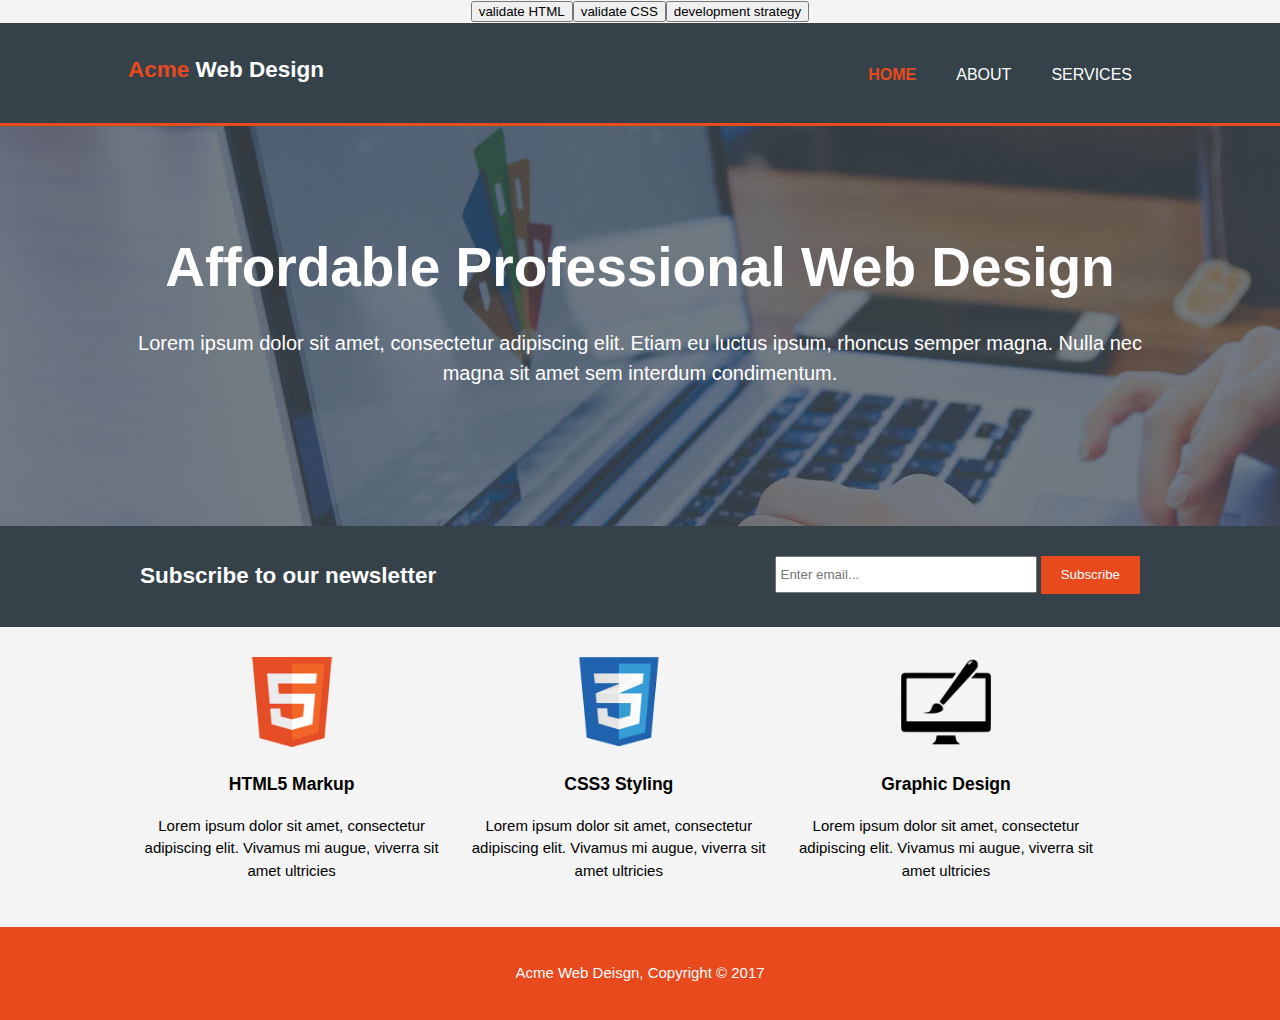
<file: index.html>
<!DOCTYPE html>
<html lang="en">

<head>
    <meta charset="utf-8">
    <meta name="viewport" content="width=device-width">
    <meta name="description" content="Affordable and professional web design">
    <meta name="keywords" content="web design, affordable web design, professional web design">
    <meta name="author" content="Yildiray Koyuncu">
    <title>Acme Web Deisgn | Welcome</title>
    <link rel="stylesheet" href="./CSS/style.css">

    <!-- Leave this here!  It renders the review buttons  -->
    <script src='./evaluation/init.js'></script>
</head>

<body>

    <header>
        <div class="container">
            <div id="branding">
                <h2>
                    <span class="highlight">Acme</span> Web Design</h2>
            </div>
            <nav>
                <ul>
                    <li class="current">
                        <a href="./index.html">Home</a>
                    </li>
                    <li>
                        <a href="./about.html">About</a>
                    </li>
                    <li>
                        <a href="./services.html">Services</a>
                    </li>
                </ul>
            </nav>
        </div>
    </header>

    <section id="showcase">
        <div class="container">
            <h1>Affordable Professional Web Design</h1>
            <p>Lorem ipsum dolor sit amet, consectetur adipiscing elit. Etiam eu luctus ipsum, rhoncus semper magna. Nulla nec magna sit amet sem interdum condimentum.</p>
        </div>
    </section>
    <section id="newsletter">
        <div class="container">
            <h2>Subscribe to our newsletter</h2>
            <form action="#">
                <input type="email" placeholder="Enter email...">
                <button type="submit" class="button_1">Subscribe</button>
            </form>
        </div>
    </section>

    <section id="boxes">
        <div class="container">
            <div class="box">
                <img src="./img/logo_html.png" alt="">
                <h3>HTML5 Markup</h3>
                <p>Lorem ipsum dolor sit amet, consectetur adipiscing elit. Vivamus mi augue, viverra sit amet ultricies</p>
            </div>
            <div class="box">
                <img src="./img/logo_css.png" alt="">
                <h3>CSS3 Styling</h3>
                <p>Lorem ipsum dolor sit amet, consectetur adipiscing elit. Vivamus mi augue, viverra sit amet ultricies</p>
            </div>
            <div class="box">
                <img src="./img/logo_brush.png" alt="">
                <h3>Graphic Design</h3>
                <p>Lorem ipsum dolor sit amet, consectetur adipiscing elit. Vivamus mi augue, viverra sit amet ultricies</p>
            </div>
        </div>
    </section>

    <footer>
        <p>Acme Web Deisgn, Copyright &copy; 2017</p>
    </footer>


</body>

</html>
</file>
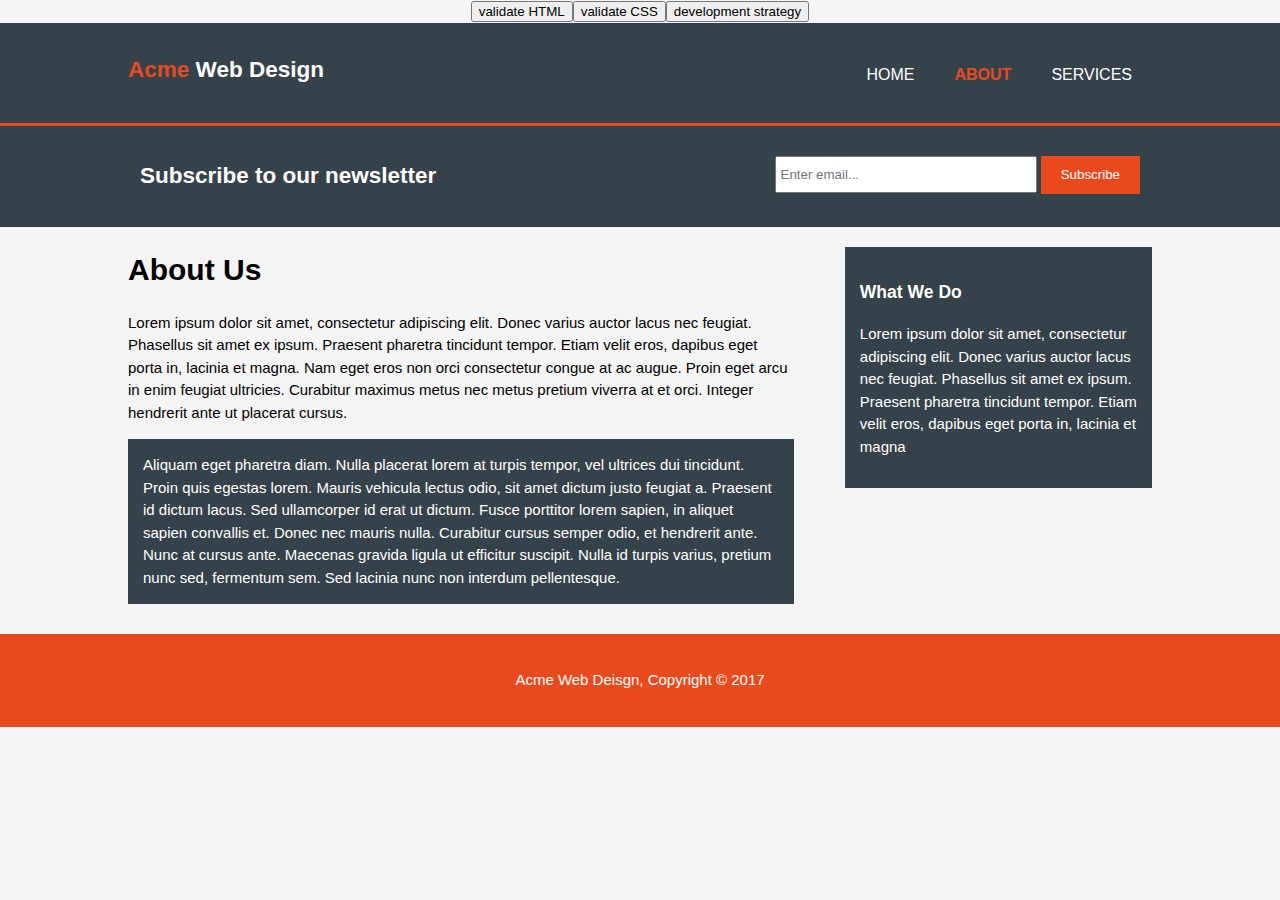
<file: about.html>
<!DOCTYPE html>
<html>

<head>
    <meta charset="utf-8">
    <meta name="viewport" content="width=device-width">
    <meta name="description" content="Affordable and professional web design">
    <meta name="keywords" content="web design, affordable web design, professional web design">
    <meta name="author" content="Yildiray Koyuncu">
    <title>Acme Web Deisgn | About</title>
    <link rel="stylesheet" href="./CSS/style.css">

    <!-- Leave this here!  It renders the review buttons  -->
    <script src='./evaluation/init.js'></script>
</head>

<body>

    <header>
        <div class="container">
            <div id="branding">
                <h2>
                    <span class="highlight">Acme</span> Web Design</h2>
            </div>
            <nav>
                <ul>
                    <li>
                        <a href="index.html">Home</a>
                    </li>
                    <li class="current">
                        <a href="about.html">About</a>
                    </li>
                    <li>
                        <a href="services.html">Services</a>
                    </li>
                </ul>
            </nav>
        </div>
    </header>

    <section id="newsletter">
        <div class="container">
            <h2>Subscribe to our newsletter</h2>
            <form action="#">
                <input type="email" placeholder="Enter email...">
                <button type="submit" class="button_1">Subscribe</button>
            </form>
        </div>
    </section>

    <section id="main">
        <div class="container">
            <article id="main-col">
                <h1 class="page-title">About Us</h1>
                <p>
                    Lorem ipsum dolor sit amet, consectetur adipiscing elit. Donec varius auctor lacus nec feugiat. Phasellus sit amet ex ipsum. Praesent pharetra tincidunt tempor. Etiam velit eros, dapibus eget porta in, lacinia et magna. Nam eget eros non orci consectetur
                    congue at ac augue. Proin eget arcu in enim feugiat ultricies. Curabitur maximus metus nec metus pretium viverra at et orci. Integer hendrerit ante ut placerat cursus.
                </p>
                <p class="dark">
                    Aliquam eget pharetra diam. Nulla placerat lorem at turpis tempor, vel ultrices dui tincidunt. Proin quis egestas lorem. Mauris vehicula lectus odio, sit amet dictum justo feugiat a. Praesent id dictum lacus. Sed ullamcorper id erat ut dictum. Fusce porttitor
                    lorem sapien, in aliquet sapien convallis et. Donec nec mauris nulla. Curabitur cursus semper odio, et hendrerit ante. Nunc at cursus ante. Maecenas gravida ligula ut efficitur suscipit. Nulla id turpis varius, pretium nunc sed, fermentum
                    sem. Sed lacinia nunc non interdum pellentesque.
                </p>
            </article>

            <aside id="sidebar">
                <div class="dark">
                    <h3>What We Do</h3>
                    <p>Lorem ipsum dolor sit amet, consectetur adipiscing elit. Donec varius auctor lacus nec feugiat. Phasellus sit amet ex ipsum. Praesent pharetra tincidunt tempor. Etiam velit eros, dapibus eget porta in, lacinia et magna</p>
                </div>

            </aside>
        </div>
    </section>



    <footer>
        <p>Acme Web Deisgn, Copyright &copy; 2017</p>
    </footer>


</body>

</html>
</file>
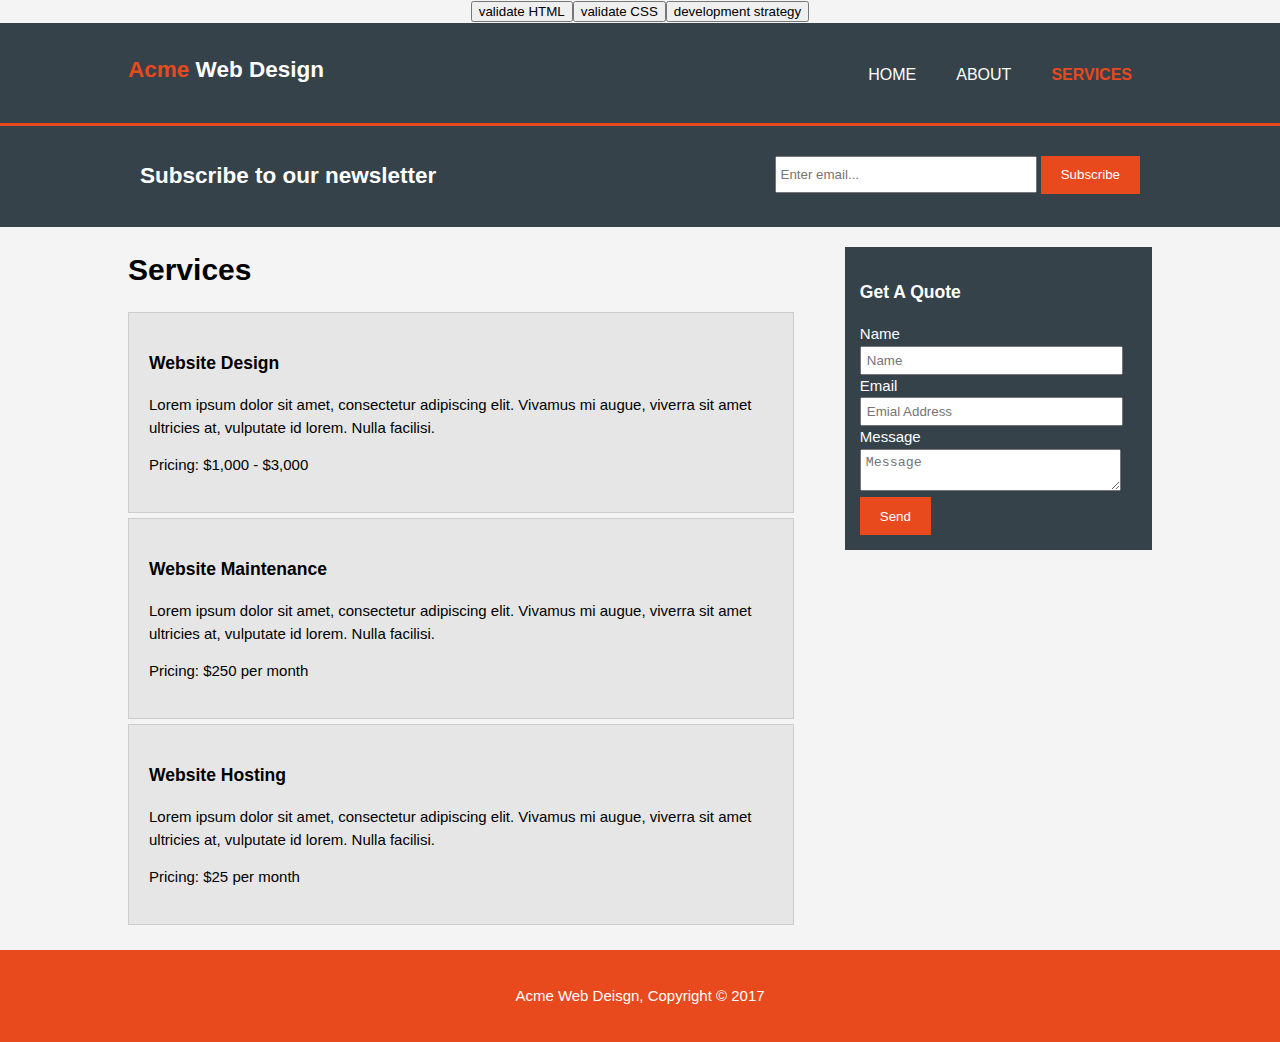
<file: services.html>
<!DOCTYPE html>
<html>

<head>
    <meta charset="utf-8">
    <meta name="viewport" content="width=device-width">
    <meta name="description" content="Affordable and professional web design">
    <meta name="keywords" content="web design, affordable web design, professional web design">
    <meta name="author" content="Yildiray Koyuncu">
    <title>Acme Web Deisgn | About</title>
    <link rel="stylesheet" href="./CSS/style.css">

    <!-- Leave this here!  It renders the review buttons  -->
    <script src='./evaluation/init.js'></script>
</head>

<body>

    <header>
        <div class="container">
            <div id="branding">
                <h2>
                    <span class="highlight">Acme</span> Web Design</h2>
            </div>
            <nav>
                <ul>
                    <li>
                        <a href="index.html">Home</a>
                    </li>
                    <li>
                        <a href="about.html">About</a>
                    </li>
                    <li class="current">
                        <a href="services.html">Services</a>
                    </li>
                </ul>
            </nav>
        </div>
    </header>

    <section id="newsletter">
        <div class="container">
            <h2>Subscribe to our newsletter</h2>
            <form action="#">
                <input type="email" placeholder="Enter email...">
                <button type="submit" class="button_1">Subscribe</button>
            </form>
        </div>
    </section>

    <section id="main">
        <div class="container">
            <article id="main-col">
                <h1 class="page-title">Services</h1>
                <ul id="services">
                    <li>
                        <h3>Website Design</h3>
                        <p>Lorem ipsum dolor sit amet, consectetur adipiscing elit. Vivamus mi augue, viverra sit amet ultricies at, vulputate id lorem. Nulla facilisi.</p>
                        <p>Pricing: $1,000 - $3,000</p>
                    </li>
                    <li>
                        <h3>Website Maintenance</h3>
                        <p>Lorem ipsum dolor sit amet, consectetur adipiscing elit. Vivamus mi augue, viverra sit amet ultricies at, vulputate id lorem. Nulla facilisi.</p>
                        <p>Pricing: $250 per month</p>
                    </li>
                    <li>
                        <h3>Website Hosting</h3>
                        <p>Lorem ipsum dolor sit amet, consectetur adipiscing elit. Vivamus mi augue, viverra sit amet ultricies at, vulputate id lorem. Nulla facilisi.</p>
                        <p>Pricing: $25 per month</p>
                    </li>
                </ul>

            </article>

            <aside id="sidebar">
                <div class="dark">
                    <h3>Get A Quote</h3>
                    <form class="quote">
                        <div>
                            <label>Name</label><br>
                            <input type="text" placeholder="Name">
                        </div>
                        <div>
                            <label>Email</label><br>
                            <input type="email" placeholder="Emial Address">
                        </div>
                        <div>
                            <label>Message</label><br>
                            <textarea placeholder="Message"></textarea>
                        </div>
                        <button class="button_1" type="submit">Send</button>
                    </form>
                </div>

            </aside>
        </div>
    </section>



    <footer>
        <p>Acme Web Deisgn, Copyright &copy; 2017</p>
    </footer>


</body>

</html>
</file>
<file: CSS/style.css>
body {
    font: 15px/1.5 Arial, Helvetica, sans-serif;
    padding: 0;
    margin: 0;
    background-color: #f4f4f4;
}


/* Global */

.container {
    width: 80%;
    margin: auto;
    overflow: hidden;
}

ul {
    padding: 0;
    margin: 0;
}

.button_1 {
    height: 38px;
    background-color: #e8491d;
    border: none;
    padding-left: 20px;
    padding-right: 20px;
    color: #ffffff
}

.dark {
    padding: 15px;
    background: #35424a;
    color: #ffffff;
    margin-top: 10px;
    margin-bottom: 10px;
}


/* Header */

header {
    background-color: #35424a;
    color: #ffffff;
    padding-top: 30px;
    min-height: 70px;
    border-bottom: #e8491d 3px solid;
}

header a {
    color: #ffffff;
    text-decoration: none;
    text-transform: uppercase;
    font-size: 16px;
}

header li {
    display: inline;
    float: left;
    padding: 0 20px 0 20px;
}

header #branding {
    float: left;
}

header #branding h2 {
    margin: 0;
}

header nav {
    float: right;
    margin-top: 10px;
}

header .highlight,
header .current a {
    color: #e8491d;
    font-weight: bold;
}

header a:hover {
    font-weight: bold;
    color: #cccccc;
}


/* Showcase */

#showcase {
    min-height: 400px;
    background: url(../img/showcase.jpg) no-repeat 0 -400px;
    text-align: center;
    color: #ffffff;
}

#showcase h1 {
    margin-top: 100px;
    font-size: 55px;
    margin-bottom: 10px;
}

#showcase p {
    font-size: 20px;
}


/* Newsletter */

#newsletter {
    padding: 15px;
    color: #ffffff;
    background: #35424a
}

#newsletter h2 {
    float: left;
}

#newsletter form {
    float: right;
    margin-top: 15px;
}

#newsletter input[type="email"] {
    padding: 4px;
    height: 25px;
    width: 250px;
}


/* Boxes */

#boxes {
    margin-top: 20px;
}

#boxes .box {
    float: left;
    text-align: center;
    width: 30%;
    padding: 10px;
}

#boxes .box img {
    width: 90px;
}


/* Sidebar*/

aside#sidebar {
    float: right;
    width: 30%;
    margin-top: 10px;
}

aside#sidebar .quote input,
aside#sidebar .quote textarea {
    width: 90%;
    padding: 5px;
}


/* Main Column */

article#main-col {
    float: left;
    width: 65%;
}


/* Services */

ul#services li {
    list-style: none;
    padding: 20px;
    border: #cccccc solid 1px;
    margin-bottom: 5px;
    background: #e6e6e6;
}


/* Footer*/

footer {
    padding: 20px;
    margin-top: 20px;
    color: #ffffff;
    background-color: #e8491d;
    text-align: center;
}


/* Media Queries */

@media (max-width: 768px) {
    header #branding,
    header nav,
    header nav li,
    #newsletter h1,
    #newsletter form,
    #boxes .box,
    article#main-col,
    aside#sidebar {
        float: none;
        text-align: center;
        width: 100%;
    }
    header {
        padding-bottom: 20px;
    }
    #showcase h1 {
        margin-top: 40px;
    }
    #newsletter button,
    .quote button {
        display: block;
        width: 100%;
    }
    #newsletter form input[type="email"],
    .quote input,
    .quote textarea {
        width: 100%;
        margin-bottom: 5px;
    }
}
</file>
